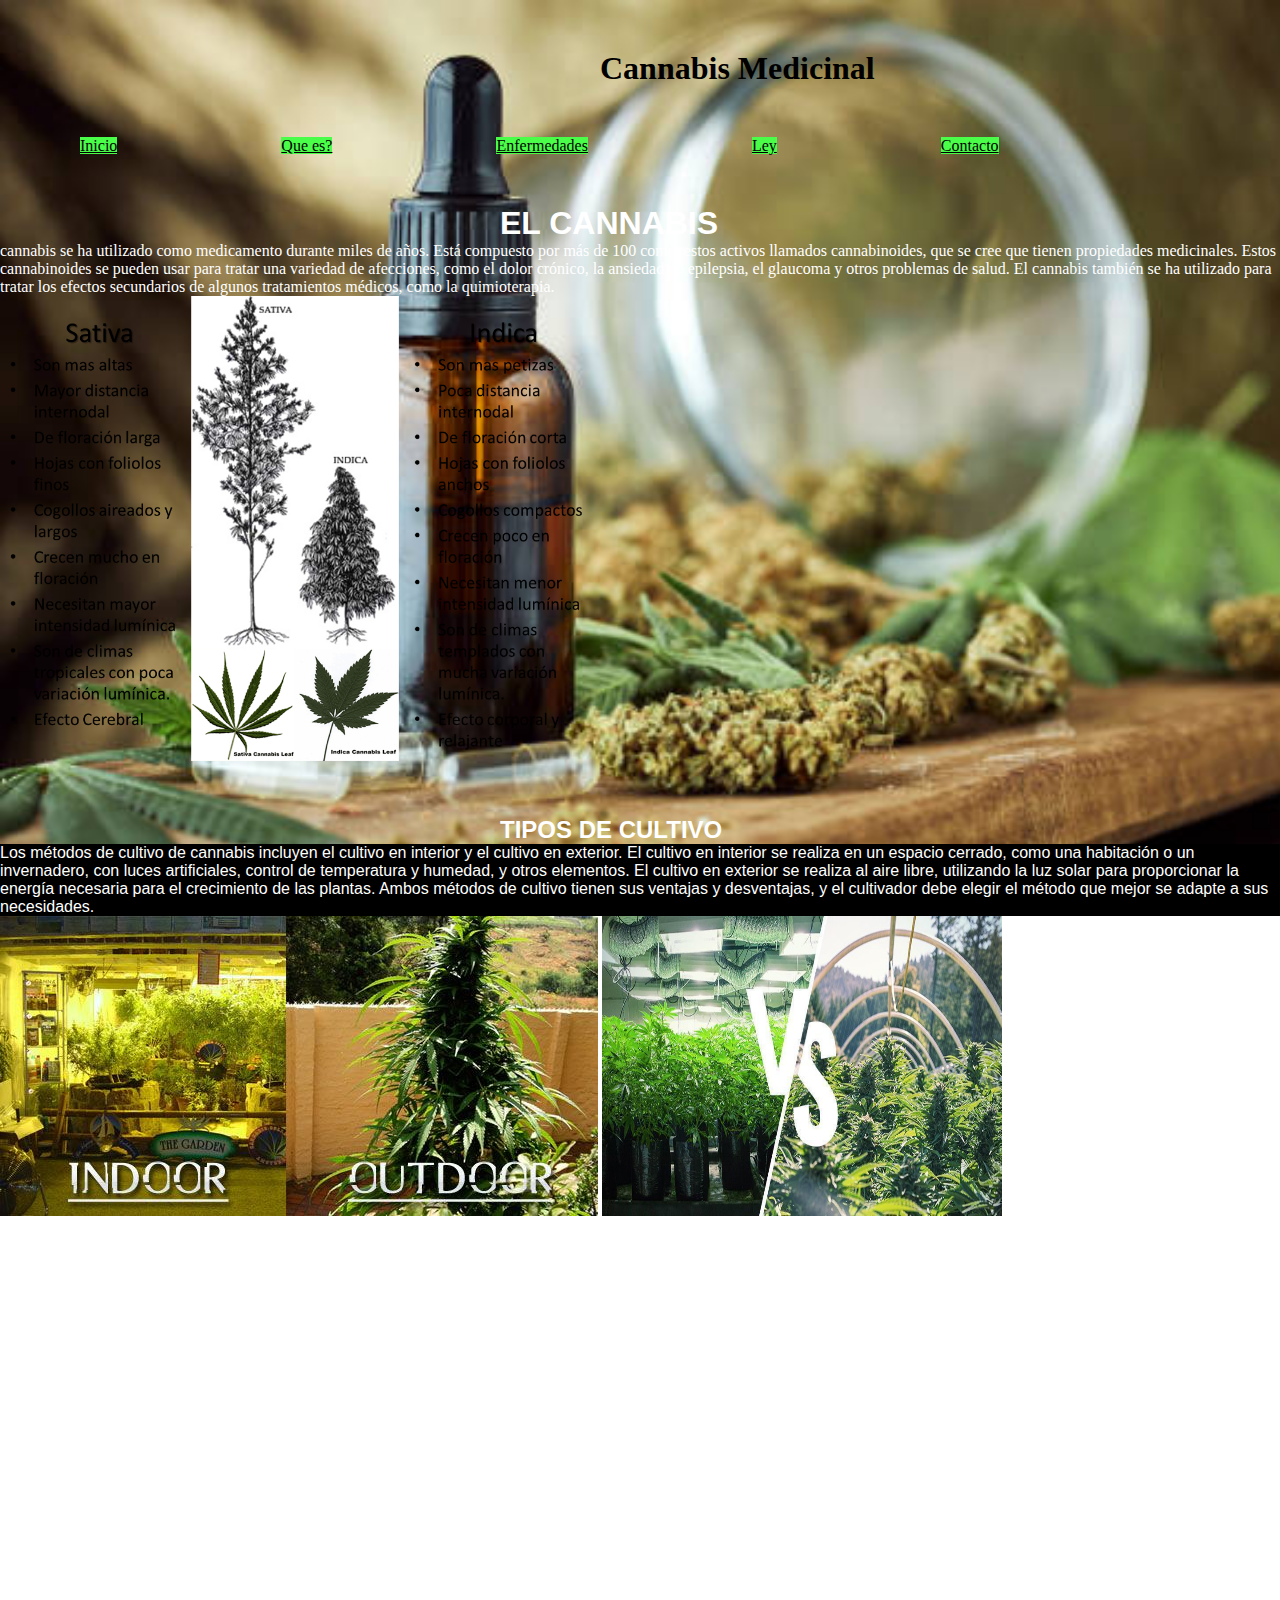
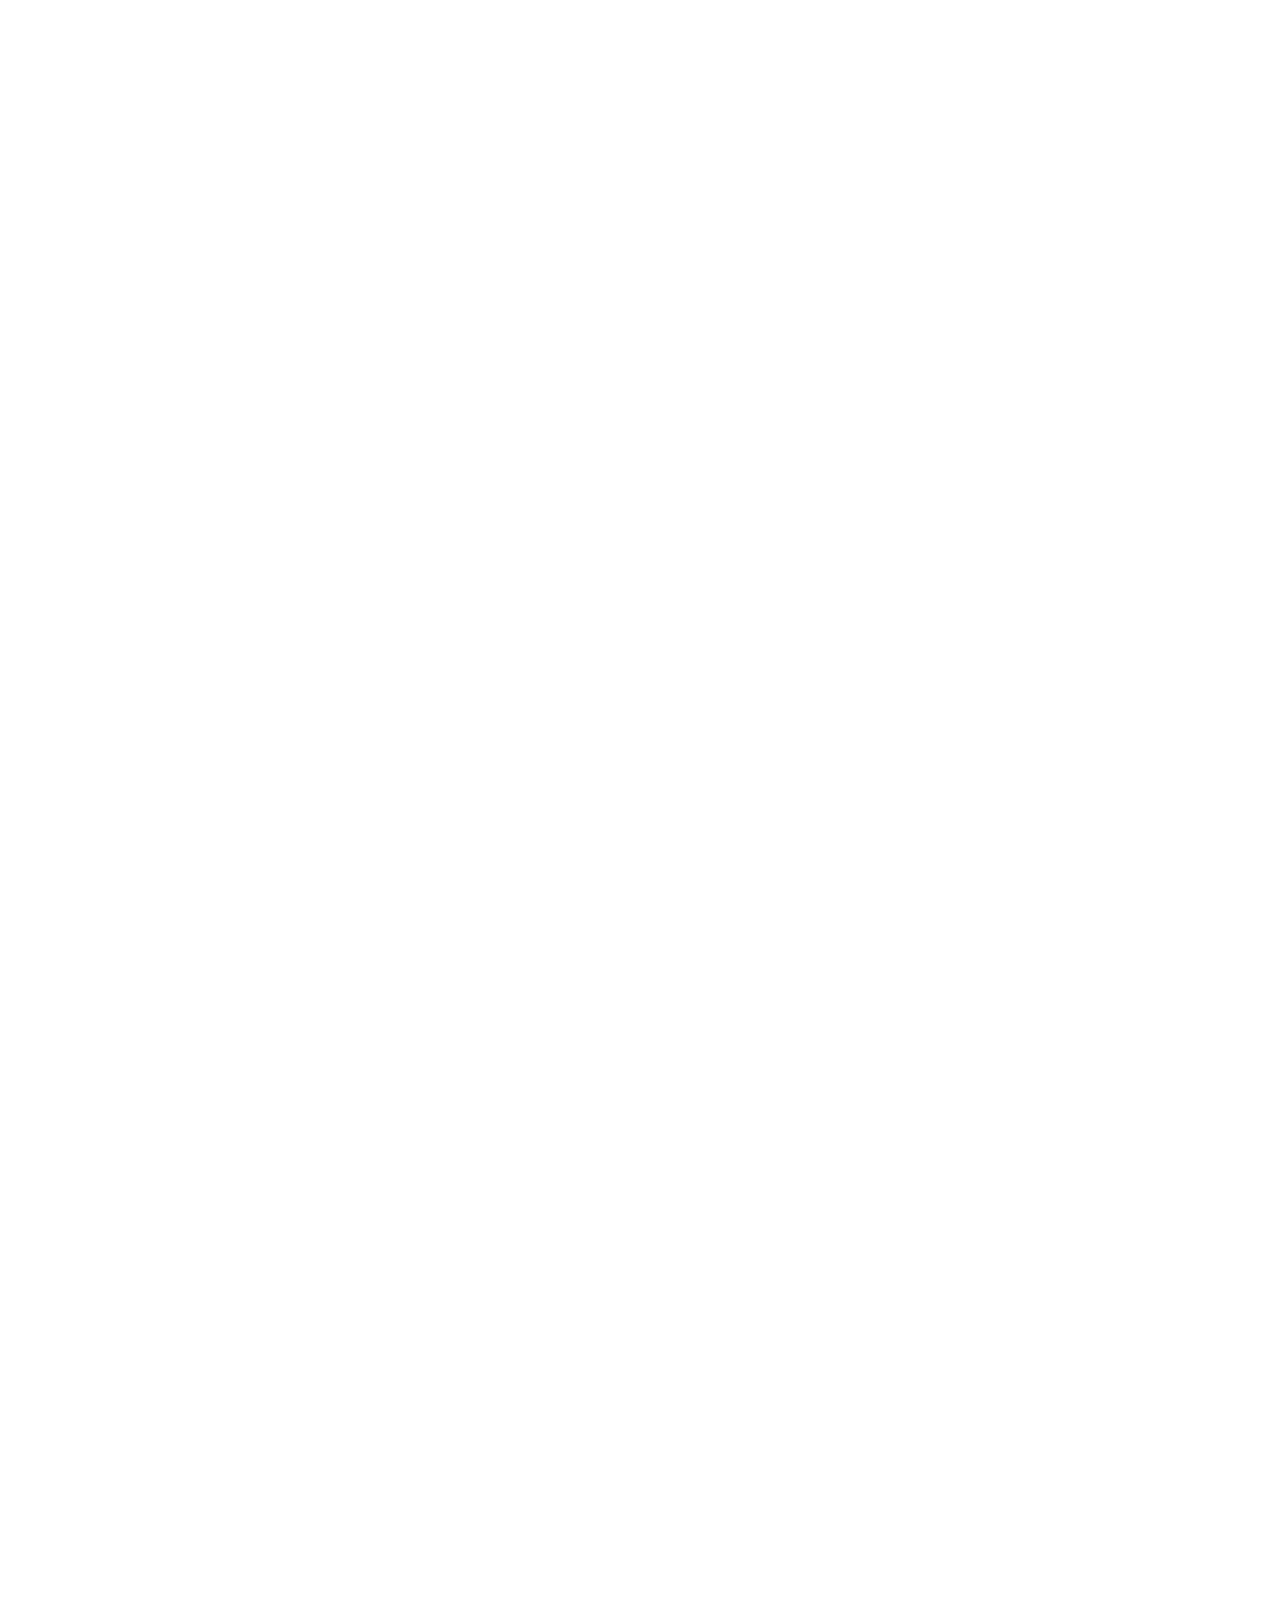
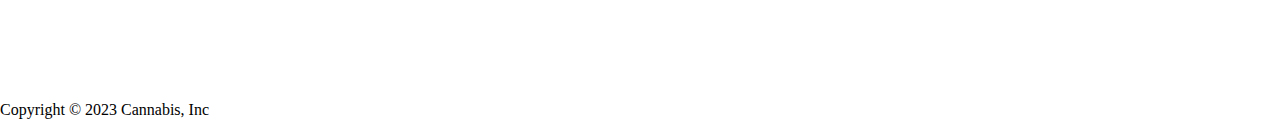
<file: index.html>
<!DOCTYPE html>
<html lang="es">
<head>
    <meta charset="UTF-8">
    <meta name="viewport" content="width=device-width, initial-scale=1.0">
    <title>Canabis medicine</title>
    <link rel="stylesheet" href="./main.css">
</head>
<body>

<header>

      
    <h1 class="Titulo"> Cannabis Medicinal</h1>
    </header>

  <nav>
    <a class="link" href="./index.html">Inicio</a>
    <a class="link" href="./Pagina/Que es.html">Que es?</a>
    <a class="link" href="./Pagina/Enfermedades.html">Enfermedades</a>
    <a class="link" href="./Pagina/Ley.html">Ley</a>
    <a class="link" href="./Pagina/Contacto.html">Contacto</a>
  </nav>

    
  <h1 class="Cannabis">EL CANNABIS</h1>
  <article>
</header>
<p class="Texto "> cannabis se ha utilizado como medicamento durante miles de años. Está compuesto por más de 100 compuestos activos llamados cannabinoides, que se cree que tienen propiedades medicinales. Estos cannabinoides se pueden usar para tratar una variedad de afecciones, como el dolor crónico, la ansiedad, la epilepsia, el glaucoma y otros problemas de salud. El cannabis también se ha utilizado para tratar los efectos secundarios de algunos tratamientos médicos, como la quimioterapia.</p>
  
  </article>
 
  <img  class="indicacuadro" src="./Imagenes/Fig5.Cuadro-Indica-Sativa.png" alt="">
  <article>
    <main>
       <h2 class="cultivo">TIPOS DE CULTIVO</h2>
        <p class="forma">Los métodos de cultivo de cannabis incluyen el cultivo en interior y el cultivo en exterior. El cultivo en interior se realiza en un espacio cerrado, como una habitación o un invernadero, con luces artificiales, control de temperatura y humedad, y otros elementos. El cultivo en exterior se realiza al aire libre, utilizando la luz solar para proporcionar la energía necesaria para el crecimiento de las plantas. Ambos métodos de cultivo tienen sus ventajas y desventajas, y el cultivador debe elegir el método que mejor se adapte a sus necesidades.</p>
    </main>
   </article>
  <nav>

   <img class="indo" src="./Imagenes/ind o out.jpg" alt="cultivos">
   <img class="cultivosvs" src="./Imagenes/int.jpg" alt="cultivosvs">

   <h3  class="explicacion">A continuacion un video donde explica mas detallado y una guia</h3>
   <iframe width="560" height="315" src="https://www.youtube.com/embed/ENVqV-8HmdE" title="YouTube video player" frameborder="0" allow="accelerometer; autoplay; clipboard-write; encrypted-media; gyroscope; picture-in-picture; web-share" allowfullscreen></iframe>
   <a class="guia"  href="https://growithjane.com/es/guia-de-cultivo-de-cannabis/#:~:text=Las%20plantas%20de%20cannabis%20femeninas,grandes%20y%20gordos%20sin%20semillas."><h2> Guia para principiantes </h2>
   </a>
  </nav> 
<header class="historias">
  <nav class="historia">
    <h2>LA HISTORIA DEL CANNABIS</h2>
  <h4>
    La marihuana es una sustancia con una extensa y controvertida historia. A lo largo del tiempo, esta planta, y desde hace más de 5.000 años, ha sido utilizada para diferentes fines, que van desde el uso lúdico y recreativo, pasando por un medio de relajación y meditación, hasta su uso en el tratamiento de varias enfermedades o el alivio de procesos vinculados a cierto tipo de malestares. Aunque se supuso que la marihuana tenía su origen en Mesoamérica, ahora se sabe que es sólo una leyenda urbana de poca credibilidad y que sus orígenes los podemos registrar en referencias médicas chinas datadas alrededor del año 2737 a. de C. Si bien esta planta no tiene un origen mesoamericano, sí ha generado interés en el mundo, y sobre todo en México. Es en este país donde el uso del cannabis ha ido desde intereses textiles y medicinales hasta el consumo lúdico, pasando por su venta libre, la prohibición por presiones políticas y sociales, su tolerancia y, recientemente, su despenalización para uso lúdico y medicinal. Desgraciadamente existen pocas referencias de la historia de esta planta en México, por lo que ha sido de nuestro interés presentar algunos datos sobre las generalidades de la marihuana, una breve historia en el mundo, el desarrollo de la despenalización en Norteamérica, sus usos medicinales y su paso por México hasta nuestros días.
    La marihuana y sus derivados, por ejemplo el hachís, son de las sustancias psicoactivas más empleadas. Su uso ha variado dependiendo de la cultura que lo utilizó, o lo sigue utilizando, que va de la producción de cuerdas hasta el uso medicinal o adictivo. El empleo del cáñamo para la elaboración de prendas de vestir, cuerdas y papel, y para hacer aceites y alimentos tiene más de 5.000 años; así lo constatan vestigios de tela hecha de fibras de cannabis encontrados en China y Turkestán . Se sabe, por la evidencia de vasijas halladas en Taiwán, que la utilización del cáñamo de la marihuana se inició en el antiguo período de alfarería . A la par del uso de las fibras de cáñamo, comenzó el interés médico por C. sativa , desde la medicina tradicional del este  hasta nuestros días. La aplicación del cannabis medicinal se puede observar en códices de la antigua China (2727 a. de C.)  o en plantas de marihuana encontradas en tumbas de las regiones sur de Siberia y noroeste de China [17,18]. Esto último sugiere que esta planta pudo haber sido parte de rituales religiosos y de entierros. Jiang et al  descubrieron, en el cementerio de Jiayi, plantas de cannabis que parecían haber sido producidas localmente y organizadas y utilizadas como un sudario. Pruebas de carbono-14 fecharon los restos alrededor del 800 a. de C.

   Tras extenderse por China , la marihuana llegó a Corea (2000 a. de C.) y a la India (1000 a. de C.), donde se usó para textiles, como fuente de alimentos y medicinalmente . En el 1400 a. de C. se extendió el cultivo a Oriente Medio. Los escitas, un pueblo nómada indoeuropeo, inhalaban la combustión de la marihuana para curar enfermedades y para rituales religiosos y festivos . Este pueblo llevó el cannabis al sur de Rusia y a Ucrania, y de ahí se propagó a Europa . Como refiere Heródoto (484-424 a. de C.), en Grecia se utilizaron prendas de vestir elaboradas con cáñamo de cannabis . Alrededor del 300 a. de C., los romanos y cartagineses se disputaban las rutas marítimas del Mediterráneo debido al gran valor comercial de materias primas, de especias e, incluso, del cáñamo . Posteriormente (100 a. de C.) se hace referencia a la elaboración de papel a partir de una pasta a base de celulosa de morera y cáñamo . Por lo tanto, se puede concluir que se ha conferido al cáñamo una gran importancia cultural. En Arabia, el médico Avicena (980-1037) mencionó el cannabis en su compendio El canon de la medicina . Hacia el año 1150, los musulmanes introdujeron el cáñamo en España con la finalidad de producir papel, se fundó el primer molino en la ciudad de Alicante y se intensificó el interés por la elaboración de textiles, vestimenta y cordelería . El cultivo y el consumo de marihuana eran una práctica común entre las culturas, por lo que pasaban de una cultura a otra sin ninguna restricción . Por lo tanto, debido a la influencia de Oriente Medio y la India, el cultivo de cannabis se propagó por toda Europa, Asia y África .
  </h4>
  </nav>

  <nav class="historia2">
  <h2>LA LLEGADA DEL CANNABIS A AMERICA Y MEXICO</h2>
  <h4>El primer contacto de América con el cannabis fue a través de Cristóbal Colón, que portaba en sus embarcaciones un estimado de cerca de 80 toneladas de velas y cuerdas hechas de cáñamo [24]. Como dato curioso, el periódico La Vanguardia menciona que ‘se pueden observar hojas de marihuana en el monumento a Colón en Barcelona’ [24].

Posteriormente, durante el período de la conquista (~1521), Hernán Cortés importó diversas plantas de Europa y Asia, entre ellas C. sativa y C. indica, para levantar la economía de la Nueva España [25]. Según García Vallejo, Pedro Cuadrado de Alcalá fue quien, con la idea de producir textiles, importó las primeras semillas de cáñamo y el método de cultivo [26]. Ante el rápido crecimiento de la agricultura de la marihuana, a los religiosos les interesó que los indígenas cultivaran otras especies diferentes de plantas; esto, aparte de que extendería la agricultura, serviría para mejorar la economía en función de la paga de limosnas y tributos a manera de impuestos por la siembra y la cosecha; lo que no sucedió, pues a los indígenas no les interesaba pagar limosnas [2]. Independientemente de esto, el nuevo cultivo permitió desarrollar nuevas técnicas de agricultura para especies específicas que se adaptaron con gran facilidad a las condiciones del Nuevo Mundo [26]. En 1532, la Segunda Real Audiencia autorizó oficialmente, a través del gobernador don Sebastián Ramírez de Fuenleal, la siembra del cáñamo para fines textiles [26]. Posteriormente, el rey Carlos V extendió la autorización a todo el territorio y ordenó que se enseñara a los indígenas a hilarlo y tejerlo. Así fue como los indígenas americanos comenzaron con el cultivo y el procesamiento de la marihuana. Los sacerdotes jesuitas fueron responsables de difundir el uso medicinal del cáñamo en el noroeste de México [26]; por ejemplo, Juan de Estey­neffer (1712), en su tratado Florilegio medicinal de todas las enfermedades, afirmaba que las semillas de cáñamo se usaban en horchata contra la gonorrea [27,28]. En Memoria sobre el uso que hacen los indios de los pipiltzintzintlis (1772), José Antonio Alzate describió que esta planta producía un efecto tranquilizador y podía usarse contra el dolor muscular y de muelas [28].

En Canadá, el cáñamo fue introducido y cultivado en Nueva Escocia (~1606) por Louis Hebert, que trabajó para el explorador Samuel Champlain. Se conoce que fue el primer boticario canadiense, y tenía un interés en la jardinería, las plantas y su uso medicinal [2].

En cuanto a Norteamérica, se tiene datos de que en 1611 el rey Jacobo I de Inglaterra hizo obligatoria la producción del cáñamo de marihuana en la colonia de Virginia [27]. Como se ha mencionado, en esas épocas, el cáñamo era importante para la construcción de cuerdas de navegación y para el tejido. Tanto Massachusetts como Connecticut siguieron a Virginia, donde incluso la planta llegó a aceptarse como moneda [28].

Las primeras referencias al cannabis medicinal en Occidente mencionan al médico irlandés William Brooke O’Shaughnessy como su precursor [29]. En su viaje por la India, aprendió el uso del cáñamo, preparó extractos de la resina y la convirtió en píldoras o la disolvió en alcohol para producir una tintura, con la que experimentó en animales. Convencido de su eficacia, comenzó a usarla en humanos para el cólera, las convulsiones infantiles e incluso el tétanos [30]. En 1851, el cannabis se introdujo por primera vez en la tercera edición la farmacopea de Estados Unidos y, aunque se sabía que era tóxico, también que poseía efectos analgésicos y de inducción del sueño [31]. A finales del siglo xix, el uso del cannabis disminuyó debido a diferentes factores; uno de ellos fue que, tras el desarrollo de la jeringa, se notó que el aceite del cáñamo no era soluble en agua, lo que abrió las puertas a los opiáceos [28].

Por otro lado, en México, los esclavos originarios de África, al traer sus cultos y medicina-ritual a América, introdujeron a los indígenas en el uso del cannabis; así, la marihuana se incorporó como medicina espiritual de los chamanes [26]. Alrededor del siglo xix, la medicina popular se realizaba a través de curanderas a las que se les llamaba ‘Marías’ o ‘Juanas’, de donde se cree que surge la mixtura lingüística ‘marijuana’ [26]. Después de a las curanderas, el cannabis alcanzó a los sectores más pobres de las zonas urbanas de la Ciudad de México [32]. Durante la segunda mitad del siglo xix y principios del xx, en Estados Unidos y en México, el cannabis estaba disponible sin receta y se usaba para una amplia gama de dolencias, incluyendo la migraña y las úlceras [32]. Hacia 1860 era común, en la prensa de la Ciudad de México, la publicidad: ‘Cigarros indios de Cannabis indica’, comercializados por Grimault y Compañía, farmacéuticos de París [26]. En cuanto a Norteamérica, a principios de los años treinta, los migrantes mexicanos introdujeron la marihuana como una droga que se hizo popular entre los músicos de jazz de Nueva Orleans y de ahí se extendió a otras grandes ciudades [28]. El gobierno estadounidense, preocupado por la vertiginosa comercialización del cannabis, inició una campaña conocida como ‘reefer madness’ (‘locura por el porro’) para desacreditar el consumo de dicha hierba [33] (Fig. 2). Así se originó la prohibición y con ella el mercado negro y, en conjunto, la corrupción [33]. Hacia 1930, por ‘clichés’, se asoció el consumo de marihuana con sujetos capaces de cometer actos de delincuencia, y se creó la idea del envenenamiento de la juventud por su introducción en los colegios norteamericanos [34].</h4></nav>

<nav class="historia3">
<h2>LA LEGALIZACION EN USA</h2>
<h4>En Estados Unidos, el cannabis fue legal desde los primeros momentos de su historia. Al principio, el cultivo fue importante para el abastecimiento de los colonizadores ingleses, y el uso de la marihuana medicinal generaba ganancias, con las cuales, posteriormente, se obtuvieron recursos para apoyar la independencia [45]. De este modo, a finales del siglo xix ya se podían encontrar tinturas de cannabis en farmacias [15]. La primera intención que se conoce de regular el uso de la marihuana fue en 1930, cuando se reglamentó la hierba al imponer restricciones estatales en la comercialización del cannabis medicinal [46]. Años después (1937), el Congreso aprobó la Ley de Impuestos de la Marihuana en Estados Unidos [47]; esto hizo que la posesión o transferencia de marihuana fuera ilegal en Estados Unidos bajo la ley federal, excluyendo el uso médico e industrial, a través de la imposición de un impuesto indirecto sobre todas las ventas de cáñamo, esencialmente prohibiendo la marihuana [47]; si bien no se criminalizaba la posesión ni el uso, sí se establecía el objetivo de disuadir a todos los compradores, vendedores, importadores, cultivadores, médicos, veterinarios y cualquier otra persona que se dedicara comercialmente a la marihuana o la prescribiera profesionalmente. Las Regulations no. 1 fueron un conjunto de reglas que estaban diseñadas no sólo para desalentar, sino para prohibir el uso médico y popular de la marihuana. Así, la Oficina de Narcóticos preparó un proyecto de ley estándar para la marihuana, que se promulgó en más de 40 legislaturas estatales, por lo que este proyecto de ley hizo que tanto la posesión como el uso de marihuana fuera per se ilegal. De esta forma se reforzó y blindó la ley federal (Marihuana Tax Act) [47]. En 1944, el alcalde de Nueva York, F. La Guardia, creó una comisión que desafió las afirmaciones de que la marihuana causara depravación social, adicción, enfermedad mental y sexualidad incrementada [47]. En 1970, el Congreso aprobó la Ley de las Sustancias Controladas, que estableció categorías (cinco schedule) para la clasificación individual de cada uno de los medicamentos dependiendo de su utilidad médica y el potencial de abuso [47]. Dentro de estas categorías se encontraba la más restrictiva (‘Anexo 1’), que contenía medicamentos que el gobierno federal consideraba que no tenían usos médicos válidos y un alto potencial de abuso, donde se encontraban la heroína, la dietilamida de ácido lisérgico, la metacualona y, por supuesto, la marihuana [46]. Desde la década de los setenta, varias comisiones designadas por el gobierno estadounidense han examinado los efectos de la marihuana y han formulado sugerencias y recomendaciones con respecto a su consumo; el resultado de algunas comisiones apuntó a que ‘la prohibición causa más daño social que el consumo mismo’ [47]. Este es el caso de la Comisión Shafer, designada, en 1972, por el presidente Nixon para analizar los efectos del consumo de cannabis en la sociedad [48]. Nixon repudió que dicha comisión no considerara a la marihuana como sustancia controlada, sino que, al contrario, sugiriera que fuese removida del anexo 1 de la ley de las sustancias controladas [48]. Así, entre 1973 y 1978, la marihuana se despenalizó en 11 estados del país.

Durante la administración de Ronald Reagan (1981-1989), la lucha contra el narcotráfico se intensificó y se estableció lo que Reagan llamó ‘the war on drugs’, hecho controvertido, ya que, mientras que algunos ciudadanos apoyaban dicha guerra, otros eran escépticos en cuanto a las medidas que se tomaban contra los delitos relacionados con la marihuana. Así, en 1984 surgió la Ley de Reforma de Sentencias, la cual creaba sentencias obligatorias mínimas para dichos delitos [49]. Fue cuando surgieron grupos de activistas prolegalización del uso de la marihuana, tanto medicinal como recreativo. En noviembre de 1996, California se convirtió en el primer estado en legalizar la marihuana me­dicinal para personas con enfermedades crónicas [50]. La legalización se dio con un total de 5.382.915 (55,6%) votos a favor y 4.301.960 (44,4%) en contra, sentando los precedentes para los estados de Colorado y Washington, que en 2012 fueron los primeros estados en despenalizar la marihuana recreativa [51,52]. Durante la administración de Barack Obama, en 2013, se estableció una política de no intervención (Cole Memorandum) para que las empresas de cannabis actuaran de manera legal y responsable en los estados en los que ya estaba legalizada la marihuana [53]. Un año después, la enmienda Rohrabacher-Farr reforzó esta política en 2014 al impedir que el Departamento de Justicia utilizara fondos para enjuiciar a las empresas de cannabis en los estados en los que era legal [54]. En 2016, el estado de California (sexta economía mundial) legalizó el uso recreativo, seguido por los estados de Maine, Massachusetts y Nevada, lo que elevó a nueve el número de estados que permiten el uso recreativo del cannabis [55].</h4></nav>
</header>

<footer>Copyright © 2023 Cannabis, Inc</footer>
</body>
</html>
</file>
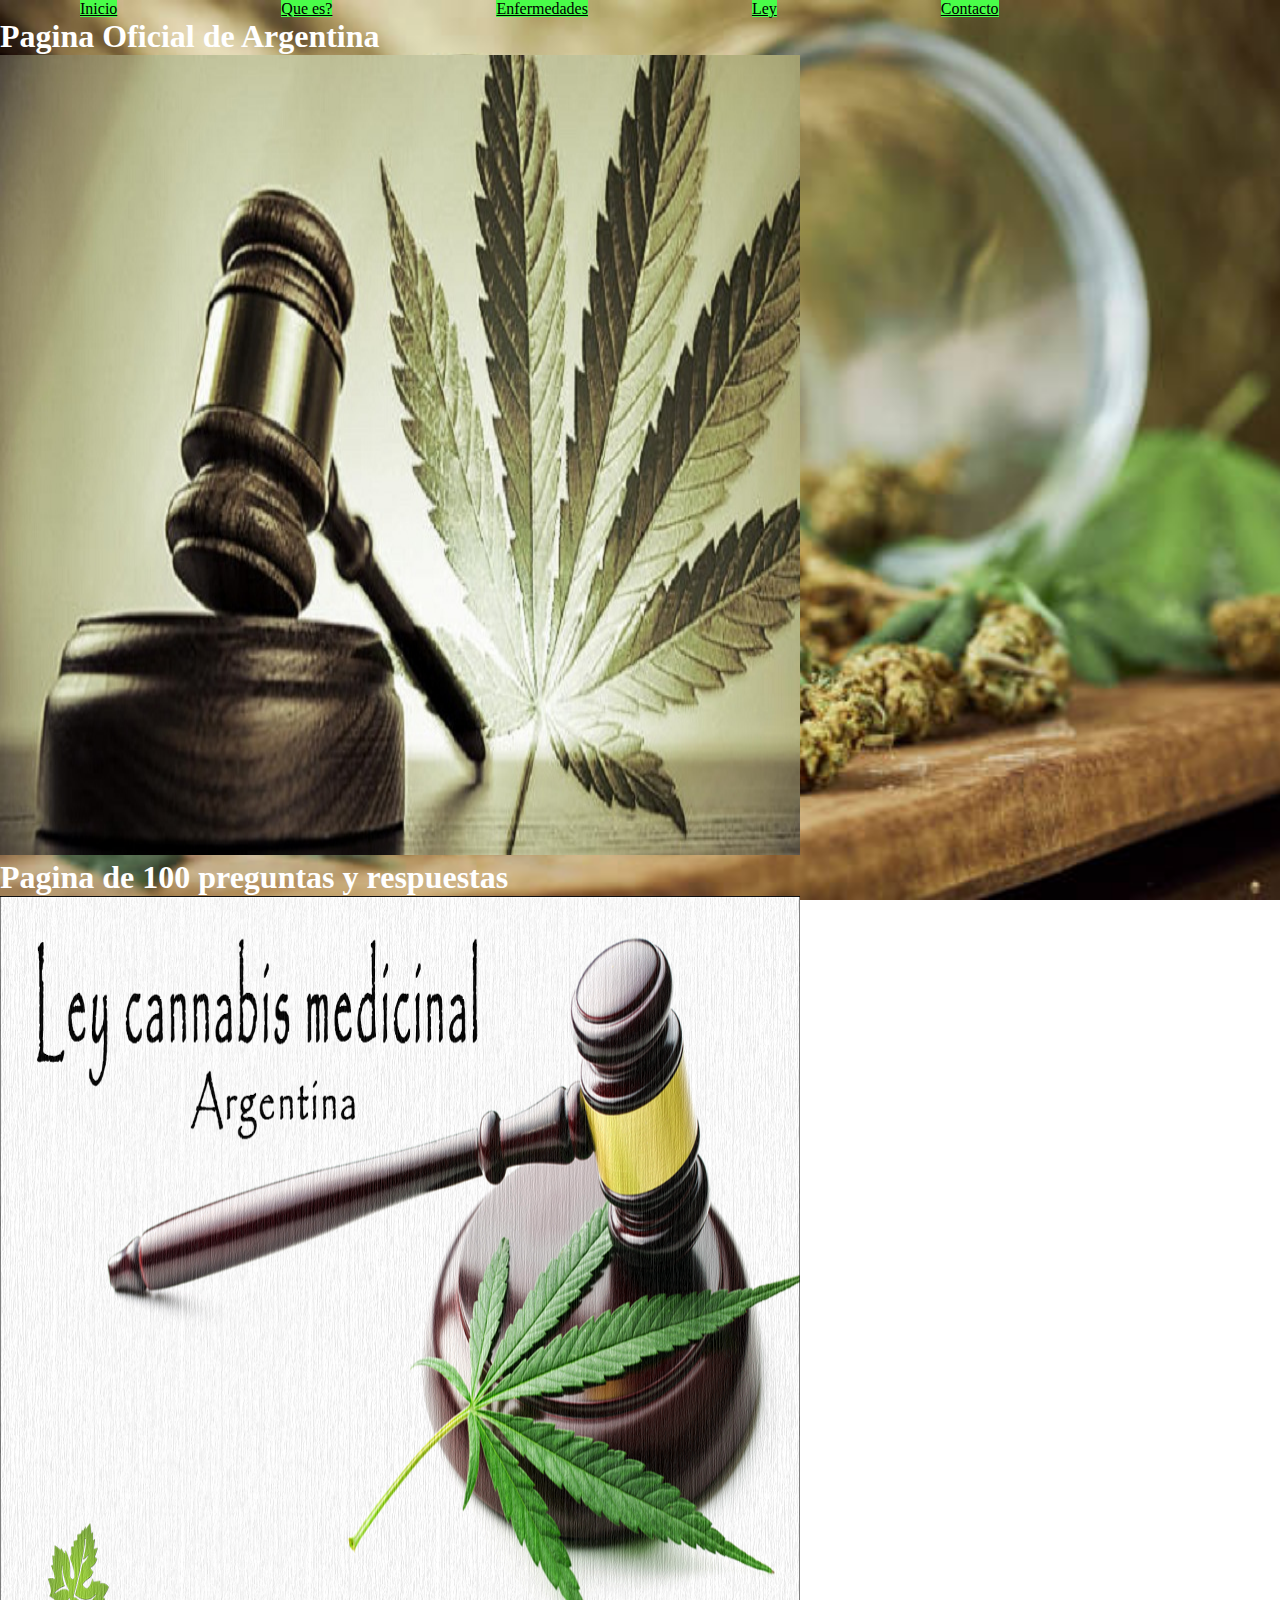
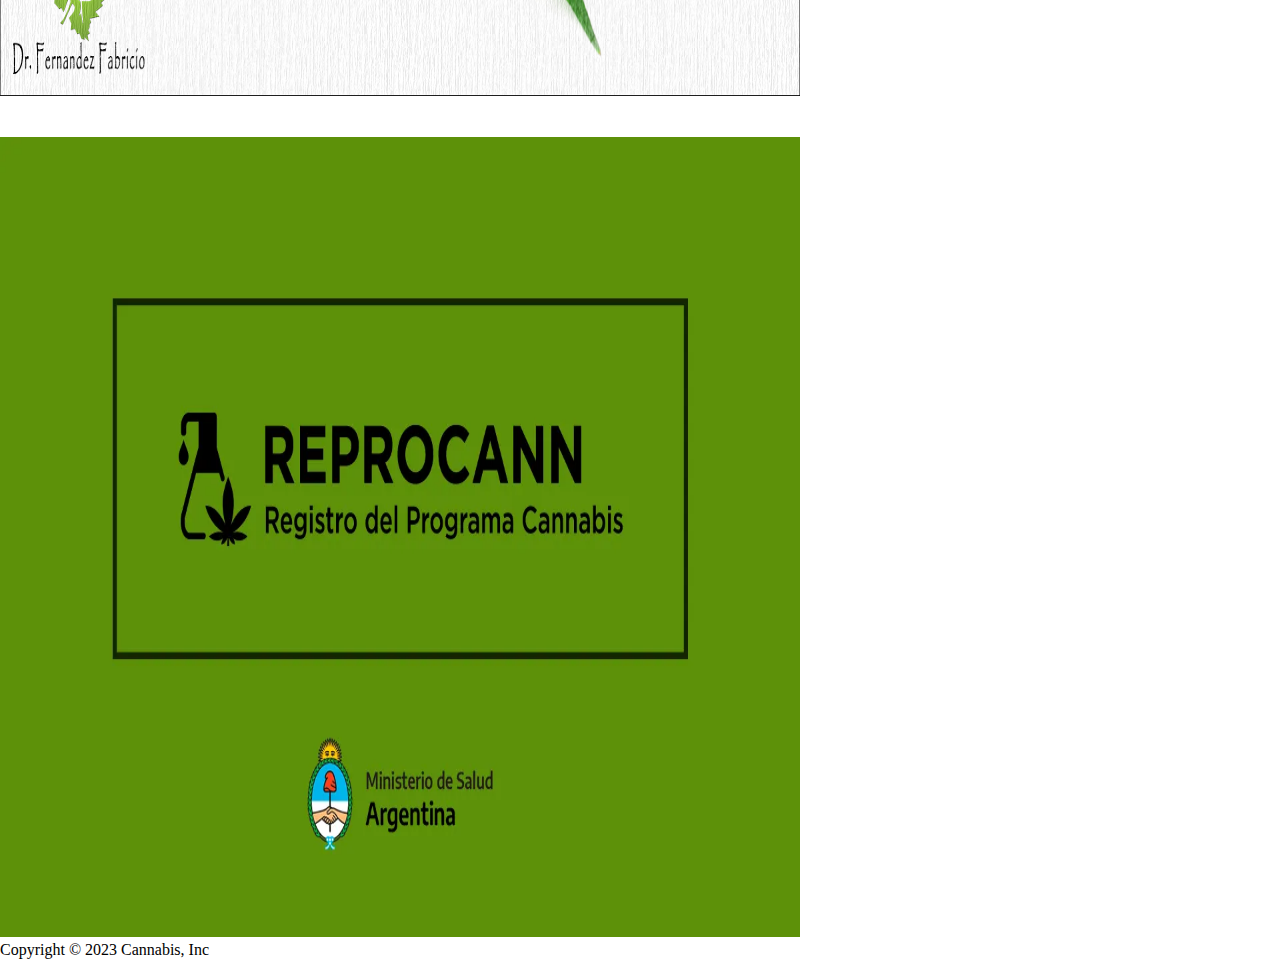
<file: Pagina/Contacto.html>
<!DOCTYPE html>
<html lang="en">
<head>
    <meta charset="UTF-8">
    <meta name="viewport" content="width=device-width, initial-scale=1.0">
    <title>Document</title>
     <link rel="stylesheet" href="../main.css">
</head>
<body>
     <a class="link" href="../index.html">Inicio</a>
   <a class="link" href="./Que es.html">Que es?</a>
   <a class="link" href="./Enfermedades.html">Enfermedades</a>
   <a class="link" href="./Ley.html">Ley</a>
   <a class="link" href="./Contacto.html">Contacto</a>
<header class="contactos">
     <h1>Pagina Oficial de Argentina</h1>
<a href="https://www.argentina.gob.ar/salud/cannabis-medicinal/frecuentes"><img src="../Imagenes/arton91708.jpg" width="800" height="800"></a>
<h1>Pagina de 100 preguntas y respuestas</h1>
<a href="http://resetdrogas.com.ar/index.php/2022/05/02/reprocann-100-preguntas-y-respuestas/"><img src="../Imagenes/ley.png"width="800" height="800" ></a>
<h1>pagina de como acceder al cannabis</h1>
<a href="https://elplanteo.com/como-inscribirse-en-reprocann/"><img src="../Imagenes/reprocann-blog.webp" width="800" height="800"></a>
</header>
<footer>Copyright © 2023 Cannabis, Inc</footer>
</body>
</html>
</file>
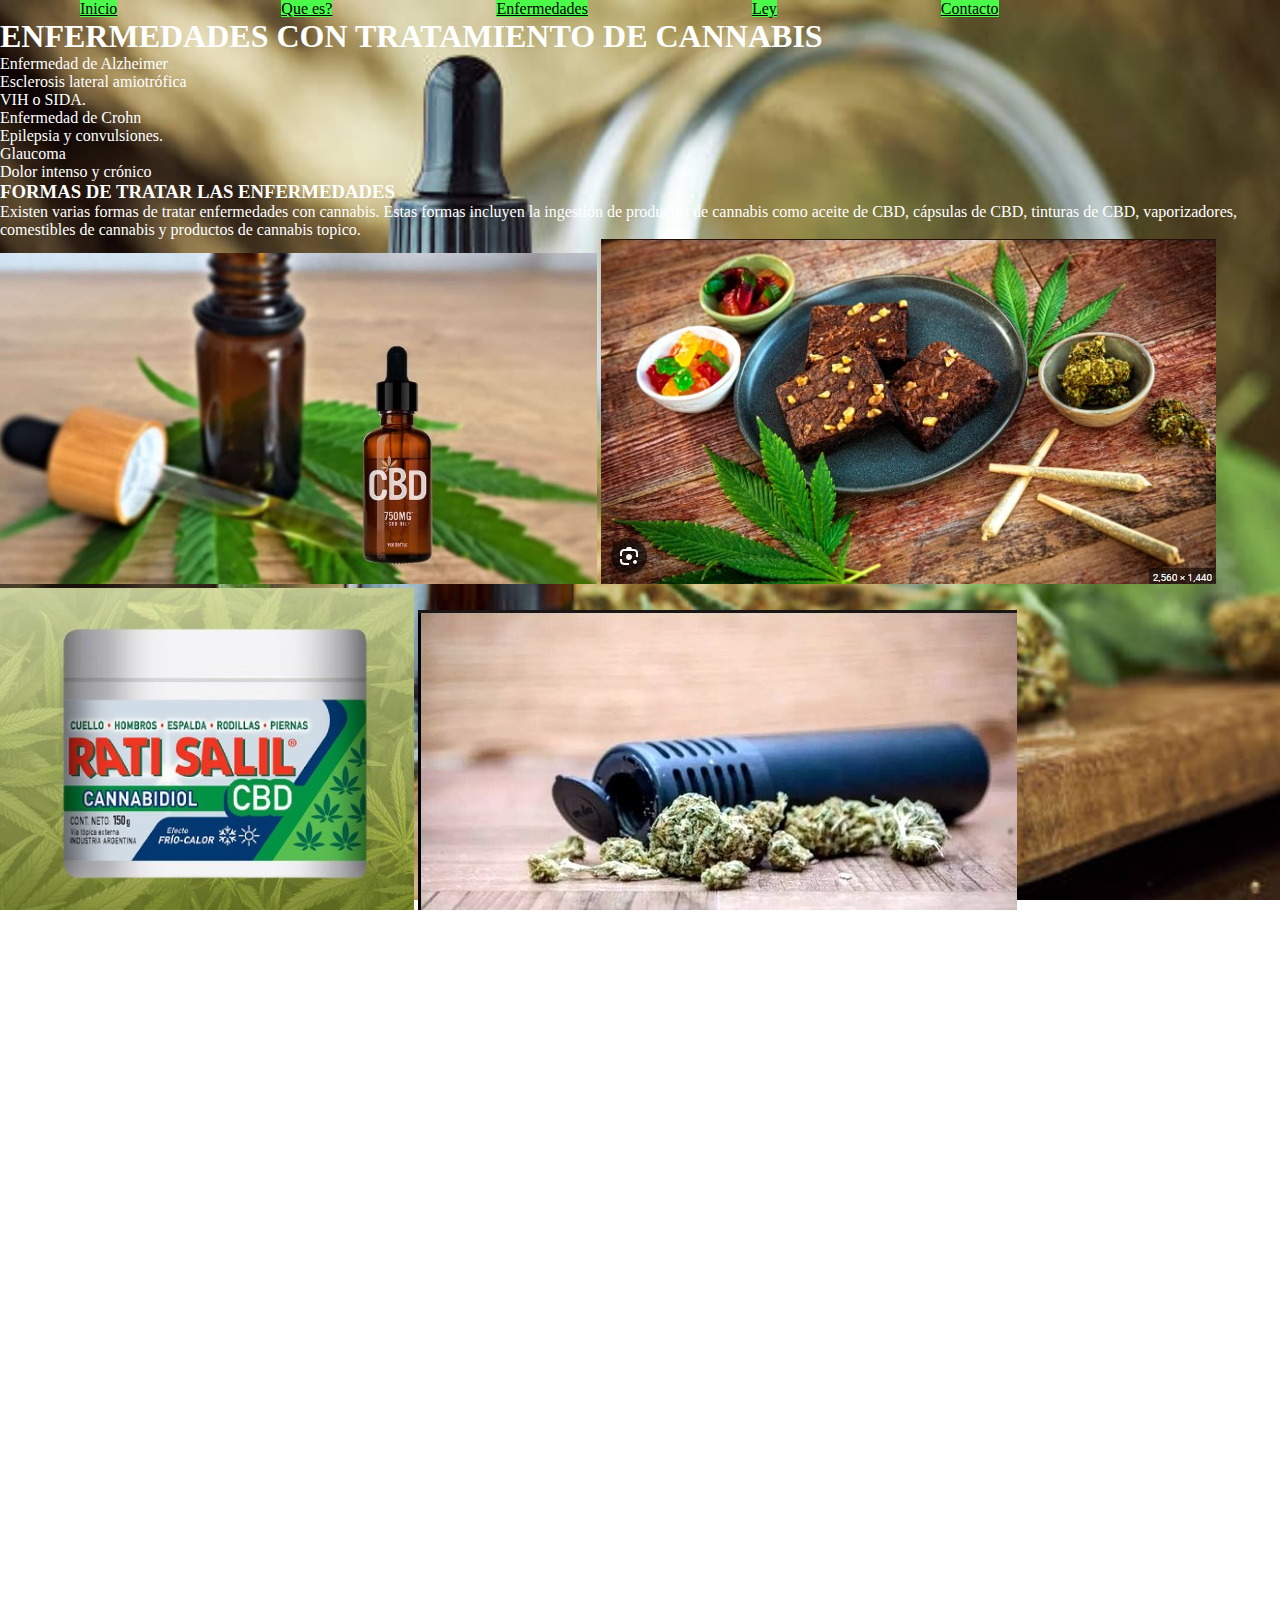
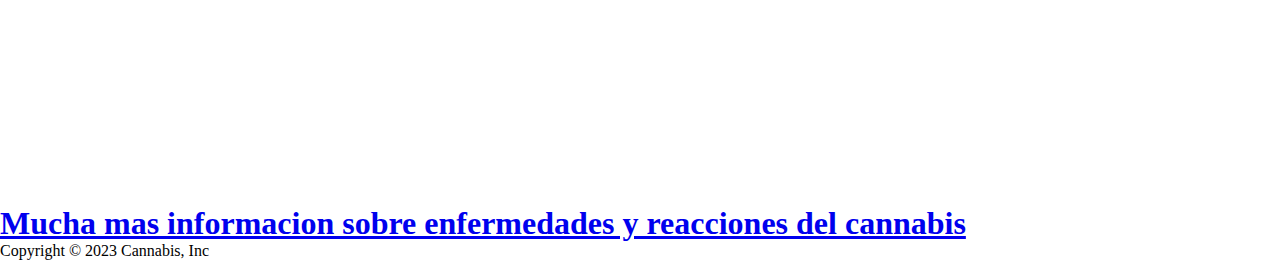
<file: Pagina/Enfermedades.html>
<!DOCTYPE html>
<html lang="en">
<head>
    <meta charset="UTF-8">
    <meta name="viewport" content="width=device-width, initial-scale=1.0">
    <title>Document</title>
     <link rel="stylesheet" href="../main.css">
</head>
<body>
     <a class="link" href="../index.html">Inicio</a>
   <a class="link" href="./Que es.html">Que es?</a>
   <a class="link" href="./Enfermedades.html">Enfermedades</a>
   <a class="link" href="./Ley.html">Ley</a>
   <a class="link" href="./Contacto.html">Contacto</a>

   <header class="enfermedadescss">
<head>
   <h1>ENFERMEDADES CON TRATAMIENTO DE CANNABIS</h1>
</head>
<main>
   <ul>
    <li>Enfermedad de Alzheimer</li>
    <li>Esclerosis lateral amiotrófica </li>
    <li>VIH o SIDA.</li>
    <li>Enfermedad de Crohn</li>
    <li>Epilepsia y convulsiones.</li>
    <li>Glaucoma</li>
    <li>Dolor intenso y crónico</li>
   </ul>

   <h3>FORMAS DE TRATAR LAS ENFERMEDADES</h3>
   </main>
   <p>Existen varias formas de tratar enfermedades con cannabis. Estas formas incluyen la ingestión de productos de cannabis como aceite de CBD, cápsulas de CBD, tinturas de CBD, vaporizadores, comestibles de cannabis y productos de cannabis topico.</p>
   <img src="../Imagenes/aceite.jpg" alt="">
   <img src="../Imagenes/comida.jpg" alt="">
   <img src="../Imagenes/crema.jpg" alt="">
   <img src="../Imagenes/vapo.jpg" alt="">
  
   <header class="griden">
      <nav>
   <h2>¿Qué efecto tiene la marihuana en el cerebro?</h2>
   <h4>
     <h2> Efectos a corto plazo</h2>
Cuando una persona fuma marihuana, el TCH pasa rápidamente de los pulmones a la corriente sanguínea. La sangre transporta entonces la sustancia química al cerebro y a otros órganos del cuerpo. Si la persona ingiere o bebe el THC, el organismo lo absorbe más lentamente. En ese caso, los efectos se sienten por lo general entre 30 y 60 minutos después de consumir la droga.

El THC actúa sobre ciertas células receptoras específicas en el cerebro, las células que normalmente reaccionan a sustancias químicas naturales similares al THC. Estas sustancias químicas naturales desempeñan un papel en el desarrollo y el funcionamiento normal del cerebro.

La marihuana sobrestimula las áreas del cerebro que contienen la mayor cantidad de estos receptores. Eso genera la euforia o “high” que experimenta la persona. Otros efectos incluyen:

<li>alteración de los sentidos (por ejemplo, los colores se ven más brillantes)</li>
<li>cambios en el estado de ánimo</li>
<li>limitación de la movilidad corporal</li>
<li>alteración de la percepción del tiempo</li>
<li>dificultad para pensar y resolver problemas</li>
<li>debilitamiento de la memoria</li>
<li>alucinaciones (cuando se consume en grandes dosis)</li>
<li>delirio (cuando se consume en grandes dosis)</li>
<li>psicosis (el riesgo es mayor con el consumo regular de marihuana de gran potencia)</li>
<h2>Efectos a largo plazo</h2>
La marihuana también afecta el desarrollo del cerebro. Cuando una persona comienza a consumir marihuana en la adolescencia, la droga puede reducir la capacidad de pensar, la memoria y las funciones cognitivas (funciones de aprendizaje), y puede afectar la manera en que el cerebro establece conexiones entre las áreas que son necesarias para realizar estas funciones. Los investigadores todavía continúan estudiando cuánto tiempo duran los efectos de la marihuana y si algunos de los cambios que causa podrían ser permanentes.

Por ejemplo, un estudio de Nueva Zelanda realizado en parte por investigadores de Duke University demostró que las personas que comenzaron a fumar mucha marihuana en la adolescencia y continuaron consumiéndola perdieron, en promedio, 8 puntos de coeficiente intelectual entre los 13 y los 38 años de edad. Las personas que abandonaron la marihuana siendo adultos no recuperaron totalmente la capacidad mental que habían perdido. Quienes comenzaron a fumar marihuana en la edad adulta no mostraron una disminución notable del coeficiente intelectual.5

En otro estudio reciente realizado con hermanos mellizos, los que consumieron marihuana mostraron una declinación importante en conocimientos generales y en la habilidad para expresarse verbalmente (equivalente a 4 puntos de coeficiente intelectual) entre la preadolescencia y el comienzo de la edad adulta, pero no se halló ninguna diferencia predecible entre los mellizos cuando uno de ellos consumió marihuana y el otro no. Esto sugiere que la disminución del coeficiente intelectual en quienes consumen marihuana puede deberse a otros factores no relacionados con la droga, como pueden ser los factores familiares comunes (factores genéticos o el ambiente familiar, por ejemplo).6 El estudio Adolescent Brain Cognitive Development (ABCD) del NIDA sobre el desarrollo cognitivo del cerebro adolescente es un amplio estudio longitudinal que está siguiendo a una muestra grande de estadounidenses jóvenes desde el final de la infancia hasta el inicio de la edad adulta para ayudar a clarificar cómo y en qué medida la marihuana y otras sustancias, solas o combinadas, afectan el desarrollo del cerebro en los adolescentes. </h4>

<h2>¿Qué otros efectos tiene la marihuana sobre la salud?</h2>
<h4>
   <h2>Efectos físicos</h2>
Problemas respiratorios. El humo de la marihuana irrita los pulmones, y quienes fuman marihuana con frecuencia pueden tener los mismos problemas respiratorios que quienes fuman tabaco. Estos problemas incluyen flema y tos crónica, enfermedades pulmonares más frecuentes y un mayor riesgo de sufrir infecciones pulmonares. Hasta ahora los investigadores no han hallado evidencia de que las personas que fuman marihuana tengan un mayor riesgo de cáncer de pulmón.8
Ritmo cardíaco acelerado. La marihuana aumenta la frecuencia cardíaca por hasta tres horas luego de fumarla. Este efecto puede aumentar la posibilidad de un infarto. El riesgo puede ser más alto para las personas mayores y quienes sufren de problemas cardíacos.
Problemas con el desarrollo del niño durante y después del embarazo. Un estudio halló que alrededor del 20% de las mujeres embarazadas de 24 años o menos tuvieron resultados positivos en pruebas de detección de marihuana. Sin embargo, este estudio también halló que era dos veces más probable que las mujeres tuvieran un resultado positivo en una prueba de consumo de marihuana que lo que ellas mismas reportaban.9 Esto sugiere que los índices de consumo de marihuana que reportan las mujeres embarazadas no son una medida precisa y es posible que no se reporte todo el consumo. Además, en un estudio de dispensarios, se halló que personal no médico de los dispensarios recomendaba marihuana a las mujeres embarazadas para combatir las náuseas, aunque los expertos médicos advierten contra ello. Esto preocupa a los expertos médicos porque el consumo de marihuana durante el embarazo está vinculado con menor peso del recién nacido10 y un mayor riesgo de problemas cerebrales y de comportamiento en los bebés. Si una mujer embarazada consume marihuana, la droga puede afectar ciertas partes del cerebro en desarrollo del feto. Los niños que estuvieron expuestos a la marihuana mientras estaban en el vientre de la madre tienen un riesgo mayor de tener problemas de atención11 y de memoria y menor capacidad para resolver problemas, en comparación con niños que no estuvieron expuestos a la droga.12 Algunas investigaciones también sugieren que el THC pasa en cantidades moderadas a la leche de la madre que está amamantando13. Con el consumo regular, el THC puede estar presente en la leche materna en cantidades que pueden afectar el cerebro en desarrollo del bebé. Otras investigaciones recientes sugieren un mayor riesgo de nacimientos prematuros.27 Es necesario investigar más. Puede encontrar más información sobre la marihuana y el embarazo en nuestro Informe de investigación sobre la marihuana.
Náuseas y vómitos intensos. El consumo regular y prolongado de marihuana puede causar el síndrome de hiperemesis cannabinoide en algunas personas. Esto hace que la persona tenga ciclos regulares de intensas náuseas, vómitos y deshidratación, que a veces requieren atención médica de emergencia.</h4>
</nav>
</header>

<a href="https://nida.nih.gov/es/publicaciones/drugfacts/el-canabis-marihuana"><h1>Mucha mas informacion sobre enfermedades y reacciones del cannabis</h1></a>
   </header>
  <footer>Copyright © 2023 Cannabis, Inc</footer>
</body>
</html>
</file>
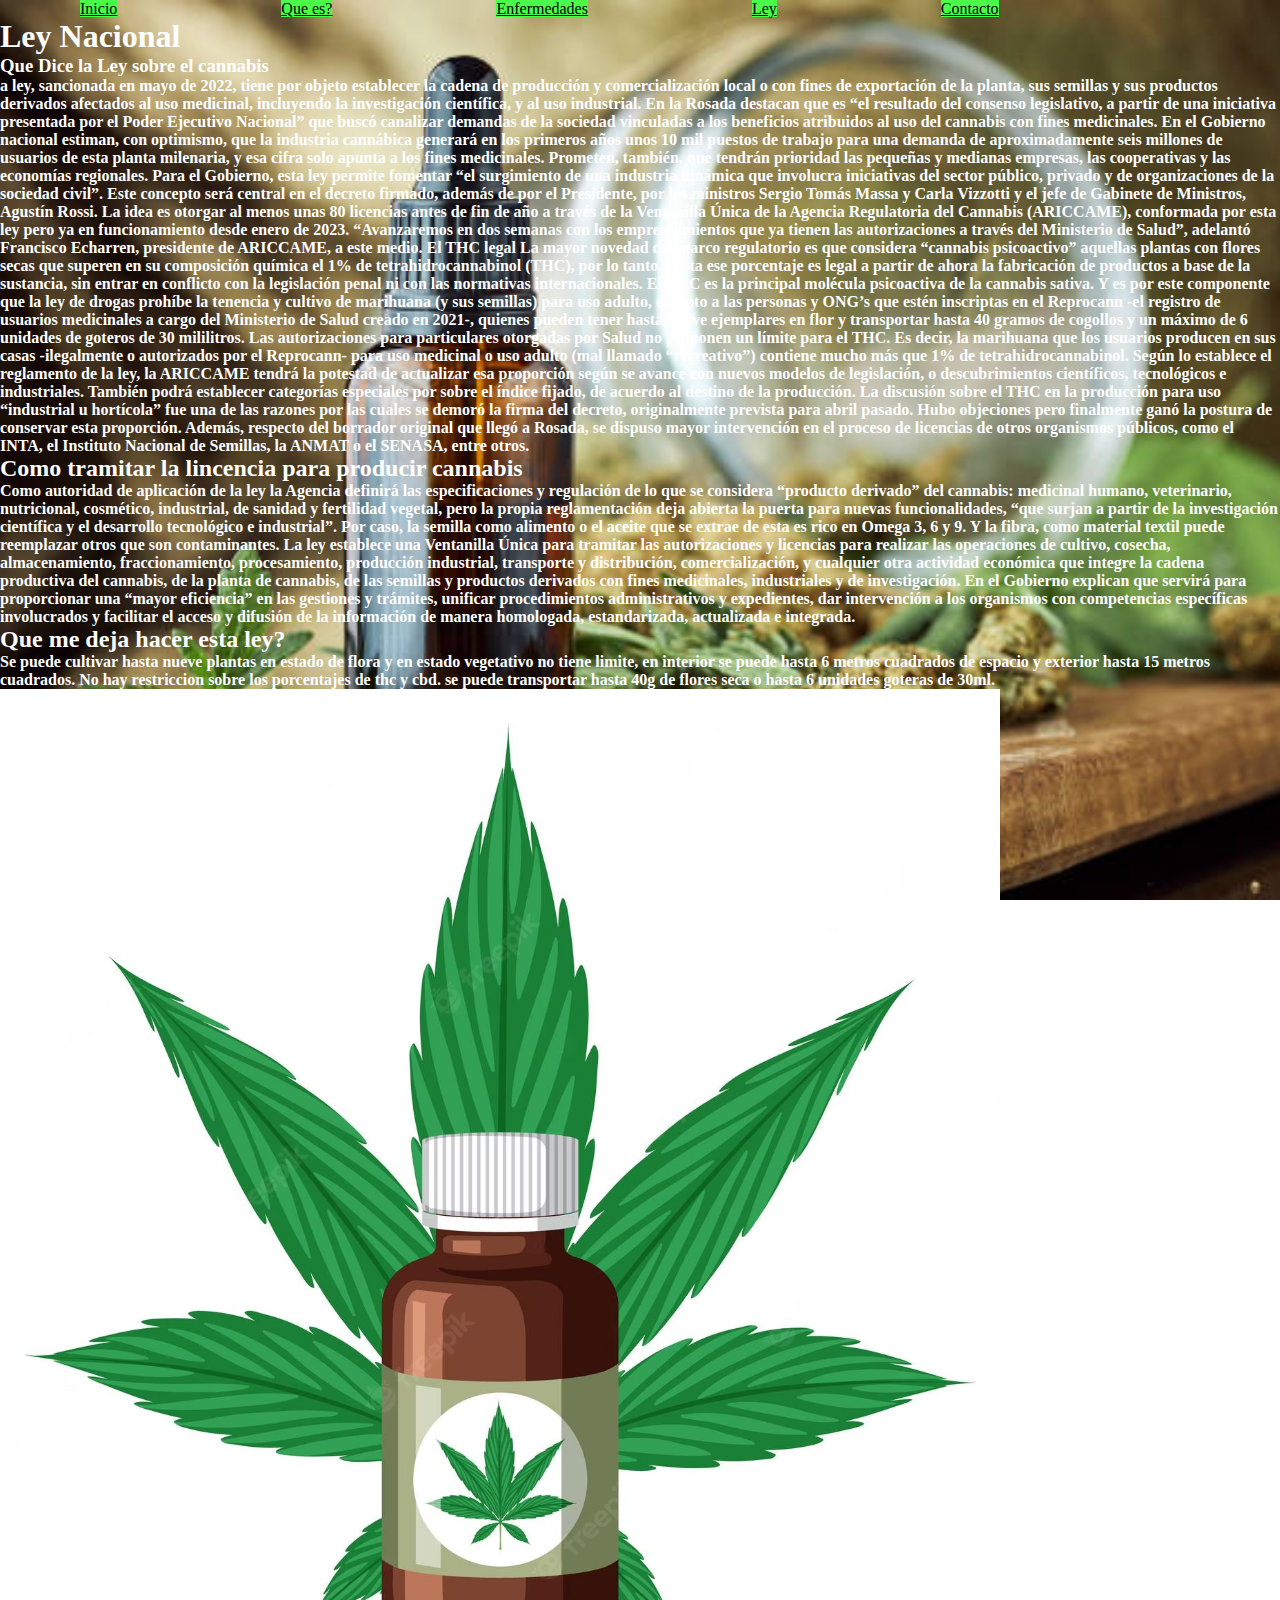
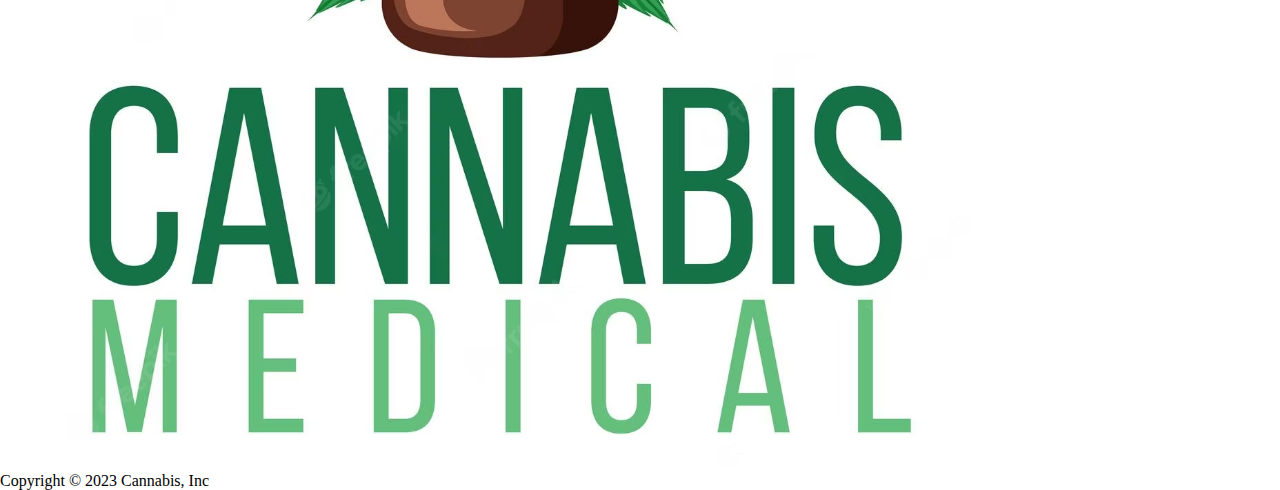
<file: Pagina/Ley.html>
<!DOCTYPE html>
<html lang="en">
<head>
    <meta charset="UTF-8">
    <meta name="viewport" content="width=device-width, initial-scale=1.0">
    <title>Document</title>
     <link rel="stylesheet" href="../main.css">
</head>
<body>
     <a class="link" href="../index.html">Inicio</a>
   <a class="link" href="./Que es.html">Que es?</a>
   <a class="link" href="./Enfermedades.html">Enfermedades</a>
   <a class="link" href="./Ley.html">Ley</a>
   <a class="link" href="./Contacto.html">Contacto</a> 

  <header class="Leyn">
    <h1>Ley Nacional</h1>

<main>
<H3>
    Que Dice la Ley sobre el cannabis
</H3>
<h4>a ley, sancionada en mayo de 2022, tiene por objeto establecer la cadena de producción y comercialización local o con fines de exportación de la planta, sus semillas y sus productos derivados afectados al uso medicinal, incluyendo la investigación científica, y al uso industrial. En la Rosada destacan que es “el resultado del consenso legislativo, a partir de una iniciativa presentada por el Poder Ejecutivo Nacional” que buscó canalizar demandas de la sociedad vinculadas a los beneficios atribuidos al uso del cannabis con fines medicinales.

En el Gobierno nacional estiman, con optimismo, que la industria cannábica generará en los primeros años unos 10 mil puestos de trabajo para una demanda de aproximadamente seis millones de usuarios de esta planta milenaria, y esa cifra solo apunta a los fines medicinales. Prometen, también, que tendrán prioridad las pequeñas y medianas empresas, las cooperativas y las economías regionales.
Para el Gobierno, esta ley permite fomentar “el surgimiento de una industria dinámica que involucra iniciativas del sector público, privado y de organizaciones de la sociedad civil”. Este concepto será central en el decreto firmado, además de por el Presidente, por los ministros Sergio Tomás Massa y Carla Vizzotti y el jefe de Gabinete de Ministros, Agustín Rossi.

La idea es otorgar al menos unas 80 licencias antes de fin de año a través de la Ventanilla Única de la Agencia Regulatoria del Cannabis (ARICCAME), conformada por esta ley pero ya en funcionamiento desde enero de 2023. “Avanzaremos en dos semanas con los emprendimientos que ya tienen las autorizaciones a través del Ministerio de Salud”, adelantó Francisco Echarren, presidente de ARICCAME, a este medio.

El THC legal
La mayor novedad del marco regulatorio es que considera “cannabis psicoactivo” aquellas plantas con flores secas que superen en su composición química el 1% de tetrahidrocannabinol (THC), por lo tanto, hasta ese porcentaje es legal a partir de ahora la fabricación de productos a base de la sustancia, sin entrar en conflicto con la legislación penal ni con las normativas internacionales.

El THC es la principal molécula psicoactiva de la cannabis sativa. Y es por este componente que la ley de drogas prohíbe la tenencia y cultivo de marihuana (y sus semillas) para uso adulto, excepto a las personas y ONG’s que estén inscriptas en el Reprocann -el registro de usuarios medicinales a cargo del Ministerio de Salud creado en 2021-, quienes pueden tener hasta nueve ejemplares en flor y transportar hasta 40 gramos de cogollos y un máximo de 6 unidades de goteros de 30 mililitros.

Las autorizaciones para particulares otorgadas por Salud no proponen un límite para el THC. Es decir, la marihuana que los usuarios producen en sus casas -ilegalmente o autorizados por el Reprocann- para uso medicinal o uso adulto (mal llamado “recreativo”) contiene mucho más que 1% de tetrahidrocannabinol.
Según lo establece el reglamento de la ley, la ARICCAME tendrá la potestad de actualizar esa proporción según se avance con nuevos modelos de legislación, o descubrimientos científicos, tecnológicos e industriales. También podrá establecer categorías especiales por sobre el índice fijado, de acuerdo al destino de la producción.
La discusión sobre el THC en la producción para uso “industrial u hortícola” fue una de las razones por las cuales se demoró la firma del decreto, originalmente prevista para abril pasado. Hubo objeciones pero finalmente ganó la postura de conservar esta proporción. Además, respecto del borrador original que llegó a Rosada, se dispuso mayor intervención en el proceso de licencias de otros organismos públicos, como el INTA, el Instituto Nacional de Semillas, la ANMAT o el SENASA, entre otros.
</h4>

<h2>Como tramitar la lincencia para producir cannabis</h2>
<h4>Como autoridad de aplicación de la ley la Agencia definirá las especificaciones y regulación de lo que se considera “producto derivado” del cannabis: medicinal humano, veterinario, nutricional, cosmético, industrial, de sanidad y fertilidad vegetal, pero la propia reglamentación deja abierta la puerta para nuevas funcionalidades, “que surjan a partir de la investigación científica y el desarrollo tecnológico e industrial”. Por caso, la semilla como alimento o el aceite que se extrae de esta es rico en Omega 3, 6 y 9. Y la fibra, como material textil puede reemplazar otros que son contaminantes.

La ley establece una Ventanilla Única para tramitar las autorizaciones y licencias para realizar las operaciones de cultivo, cosecha, almacenamiento, fraccionamiento, procesamiento, producción industrial, transporte y distribución, comercialización, y cualquier otra actividad económica que integre la cadena productiva del cannabis, de la planta de cannabis, de las semillas y productos derivados con fines medicinales, industriales y de investigación.

En el Gobierno explican que servirá para proporcionar una “mayor eficiencia” en las gestiones y trámites, unificar procedimientos administrativos y expedientes, dar intervención a los organismos con competencias específicas involucrados y facilitar el acceso y difusión de la información de manera homologada, estandarizada, actualizada e integrada.</h4>
<h2>Que me deja hacer esta ley?</h2>
<h4>
  Se puede cultivar hasta nueve plantas en estado de flora y en estado vegetativo no tiene limite, en interior se puede hasta 6 metros cuadrados de espacio y exterior hasta 15 metros cuadrados. No hay restriccion sobre los porcentajes de thc y cbd.
  se puede transportar hasta 40g de flores seca o hasta 6 unidades goteras de 30ml.   
</h4>
</main>
<img class="fondosobre" src="../Imagenes/planta-cannabis-medicinal-botella_1308-103694.avif" alt="">
</header>
<footer>Copyright © 2023 Cannabis, Inc</footer>
</body>
</html>
</file>
<file: main.css>
*{
        margin: 0;
        padding: 0;
        box-sizing: border-box;
    }
     @import url('https://fonts.googleapis.com/css2?family=Lugrasimo&family=Lumanosimo&family=Playfair+Display:ital,wght@0,400;0,500;0,600;0,700;1,400;1,500;1,600&display=swap');
    @import url('https://fonts.googleapis.com/css2?family=Kanit:wght@200&family=Lugrasimo&family=Lumanosimo&family=Playfair+Display:ital,wght@0,400;0,500;0,600;0,700;1,400;1,500;1,600&display=swap');
        @import url('https://fonts.googleapis.com/css2?family=Handjet:wght@100;200;300;400&family=Kanit:ital,wght@0,200;1,200&family=REM:ital,wght@0,100;0,200;0,300;0,400;1,100;1,200;1,300;1,400&display=swap');
       
                 
    .Titulo {
        background-position: center;
    margin: 50px;
        margin-left: 600px;
    }



    .indicacuadro {

        width:600px;
    }

.link {
    color: rgb(0, 0, 0);
    
    background-color: rgb(73, 253, 73);
    
}

    .Cannabis {
      
       margin-top: 50px;
       margin-left: 500px;
    font-family: 'Kanit', sans-serif;
    color:  white;
    }
body {
   background-image: url("./Imagenes/istockphoto-1315831510-612x612.jpg");
   background-repeat: no-repeat;
  background-size: cover;
  background-attachment: fixed;
}
.Leyn {
    color: white
 
}

.Texto {
font-family: 'Lugrasimo', cursive;
    color: white;

        
}
.link {
    margin: 80px;

    flex-direction: row ;
}

.diferencia {

    margin-left: 500px;
    color: rgb(255, 252, 252);
    
}
.cultivosvs {
    margin: auto;
    background-position: center;
}
.indica {
    
background-attachment: fixed;
background-size: 100px 100px;

}
.InfoS {

    color: rgb(255, 254, 254);
}

.Sa{

    color: rgb(255, 255, 255);
}

.IND {
    color: rgb(255, 255, 255);
}
.indica {
    color:rgb(254, 254, 255);
}
.cultivo {

    color: rgb(255, 255, 255);
    
    
    margin-top: 50px;
    margin-left: 500px;
    font-family: 'Kanit', sans-serif;
}

.forma {
    color: white;
    font-family: 'Kanit', sans-serif;
    background-color: rgb(0, 0, 0);
}
.cultivosvs {
    width: 400px;
    background-size: 300px 250px;
    height: 300px;
}
.explicacion {
    font-family: 'Lugrasimo', cursive;

    color: rgb(255, 255, 255);
}

.indicas {
    width: 400px;
    height: 250px;
}
.tituloindica {
margin-top: 50px;
    margin-left: 500px;
   
    font-family: 'Lugrasimo', cursive;
}
.cannabidol {
    color: rgb(255, 255, 255);
}

.titulosativa {
    margin-top: 50px;
        margin-left: 500px;
        font-family: 'Lugrasimo', cursive;
        
}
.sativas {
    width: 400px;
        height: 250px;
        background-position: center center;
        background-size: auto;
        background-attachment: fixed;
}
.fondosobre {
    width: 1000px;
}


.guia {
    color: rgb(255, 255, 255);

}

.infodequees{
 color: rgb(255, 255, 255);
 hyphens: auto;
 -webkit-hyphens: auto;
 -moz-hyphens: auto;
 -ms-hyphens: auto;

}
.historia {
    color: white;
    margin-top: 40px;
    padding: 40px;
}
.historia2{
    color: rgb(255, 255, 255);
    
    }
.historia3 {
    color:  white;
    
}

.enfermedadescss{
    color: white;
}


@media screen and (max-width: 480px) {


    .Cannabis{
        color: white;
    }
    .body {
        background-size: cover;
        background-repeat: no-repeat;
        background-attachment: fixed;
        background-position: center;

    }
.tituloindica {
    margin: auto;
    padding: auto;
    color: white;
}
.titulosativa {
    margin: auto;
    padding: auto;
    color: white;
}
    .cultivosvs {
       background-position: center;
       background-size: cover;
     
    }


    .link {
        margin: auto;
        padding: auto;

    }
    .Titulo {
        padding: 40px;
        margin: 40px;
    }



.historia2 {
    margin-top: 40px;
    padding: 40px;
}
.historia3 {
    margin-top: 40px;
        padding: 40px;
}
.Texto {
    color: white;
}
.indica {
   
    width: 400px;
    height: 400px;
    background-position: center;
}
.cannabidol {
    color: white;
}

}
.link:hover{

font-size: 40px;


}
.historias:hover {
    font-size: 30px;
}

    .infodequees:hover{
        font-size: 30px;
    }
.contactos {
    background-position: center;
    margin: auto;
    padding: auto;
    color: white;
}
.Leyn:hover{
    font-size: 20px;
}
.enfermedadescss:hover{
    font-size: 30px;
}
</file>
